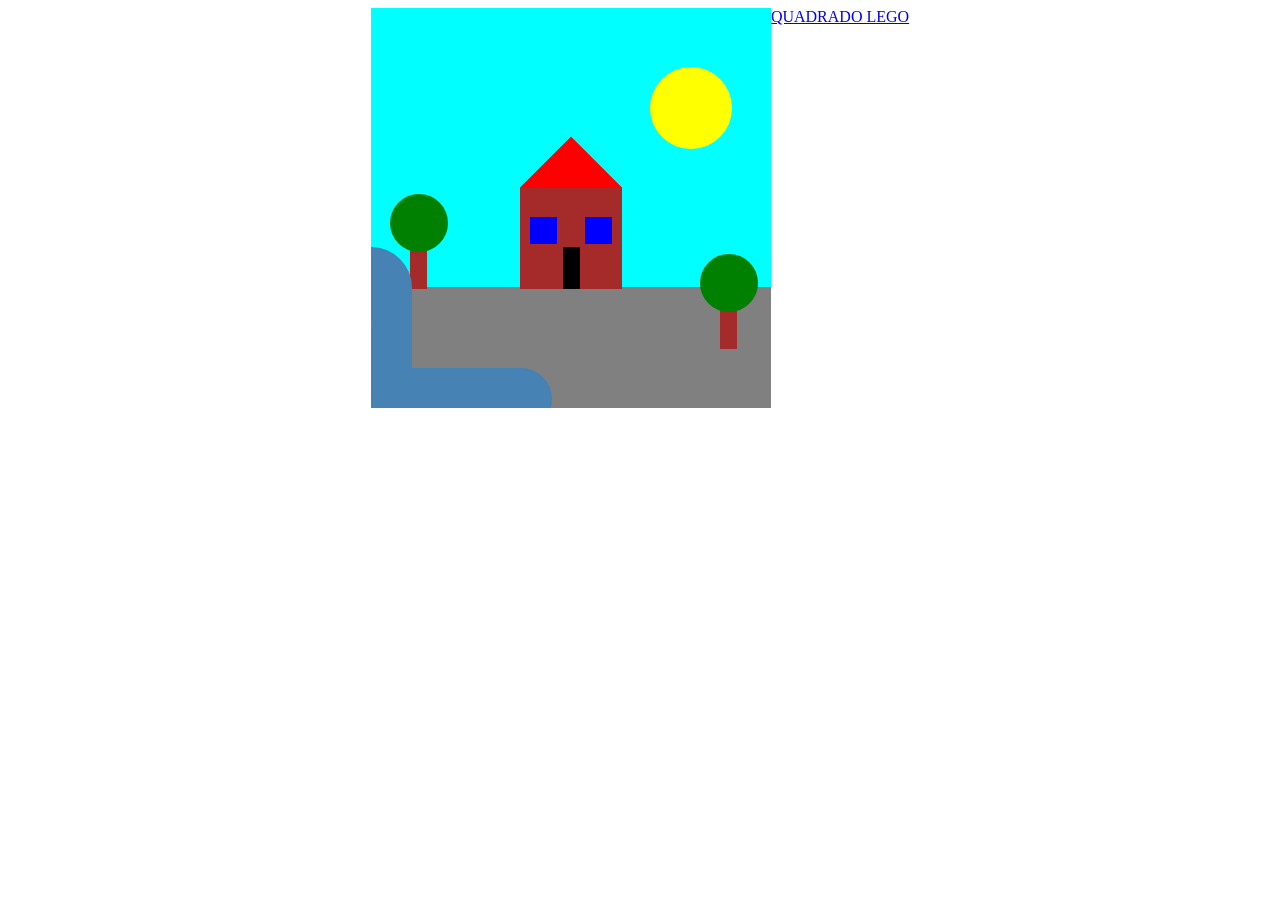
<file: canvas javascript/index.html>
<!DOCTYPE html>
<html lang="pt-br">
<head>
    <meta charset="UTF-8">
    <meta name="viewport" content="width=device-width, initial-scale=1.0">
    <link rel="stylesheet" href="style.css">
    <title>Canvas</title>
</head>
<body>
    <canvas id="canvas" width="400" height="400"></canvas>
    <script src="arquivo.js" type="text/javascript"></script>

    <div class="link">
        <a href="lego.html">QUADRADO LEGO</a>
    </div>
</body>
</html>
</file>
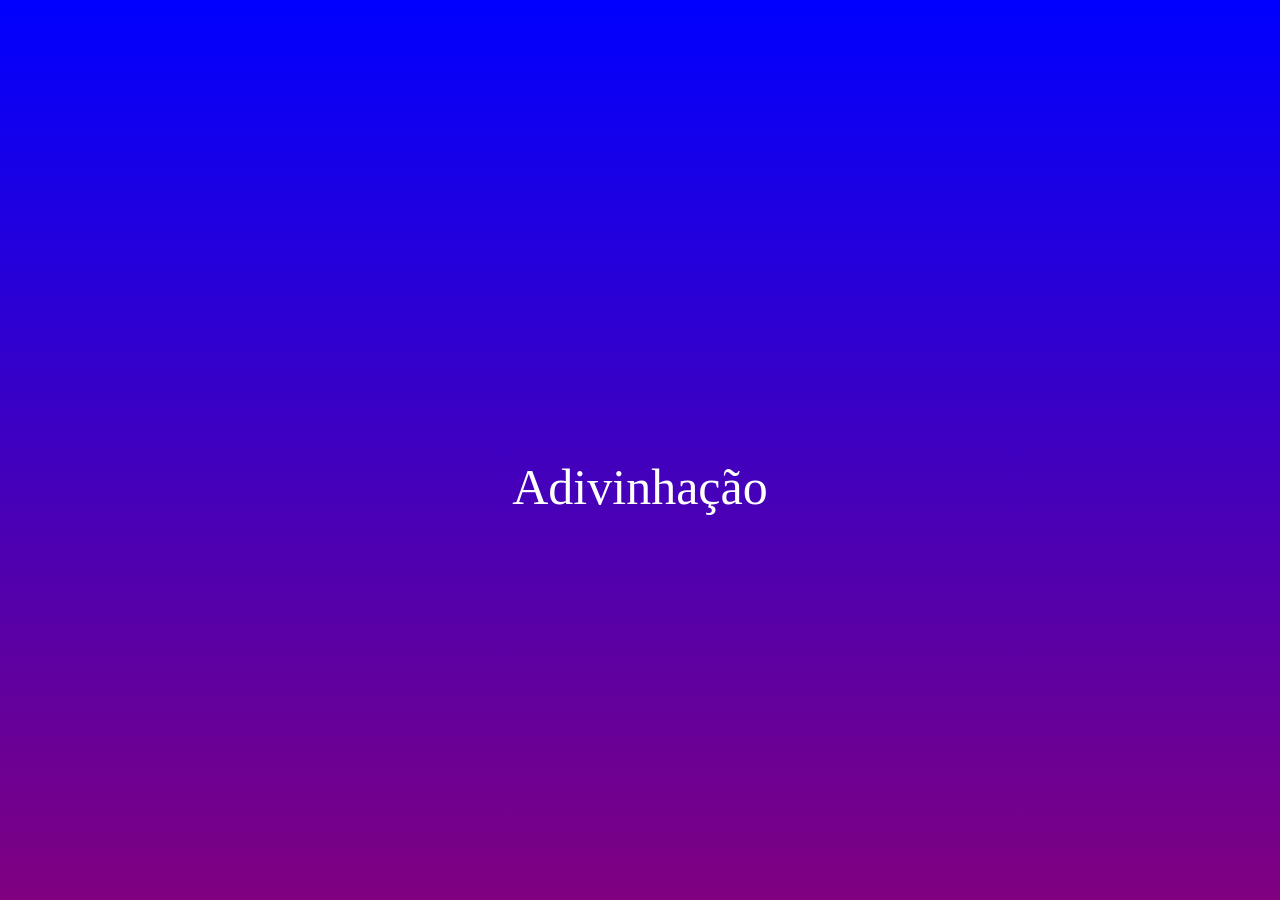
<file: java aula 2/index.html>
<!DOCTYPE html>
<html lang="pt-br">
<head>
    <meta charset="UTF-8">
    <meta name="viewport" content="width=device-width, initial-scale=1.0">
    <link rel="stylesheet" href="style.css">
    <title>Java aula 2</title>
</head>
<body>
    <div class="text">
        <a href="guess.html">Adivinhação</a>
    </div>
    <script src="arquivo.js"></script>
</body>
</html>
</file>
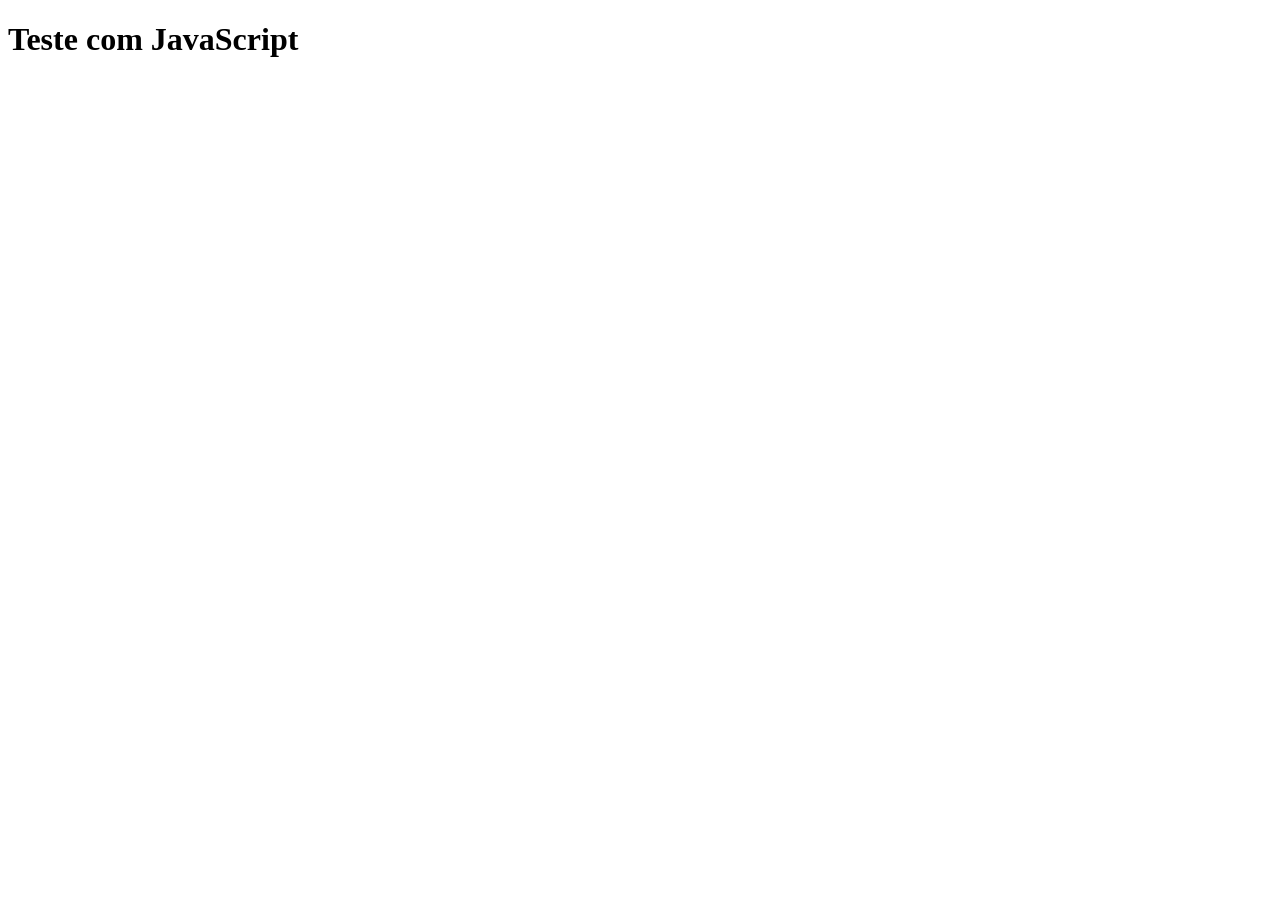
<file: Java/index.html>
<!DOCTYPE html>
<html lang="en">
<head>
    <meta charset="UTF-8">
    <meta name="viewport" content="width=device-width, initial-scale=1.0">
    <title>Document</title>
</head>
<body>
   <h1>Teste com JavaScript</h1>
    <script src="java.js" type="text/javascript"></script>
</body>
</html>
</file>
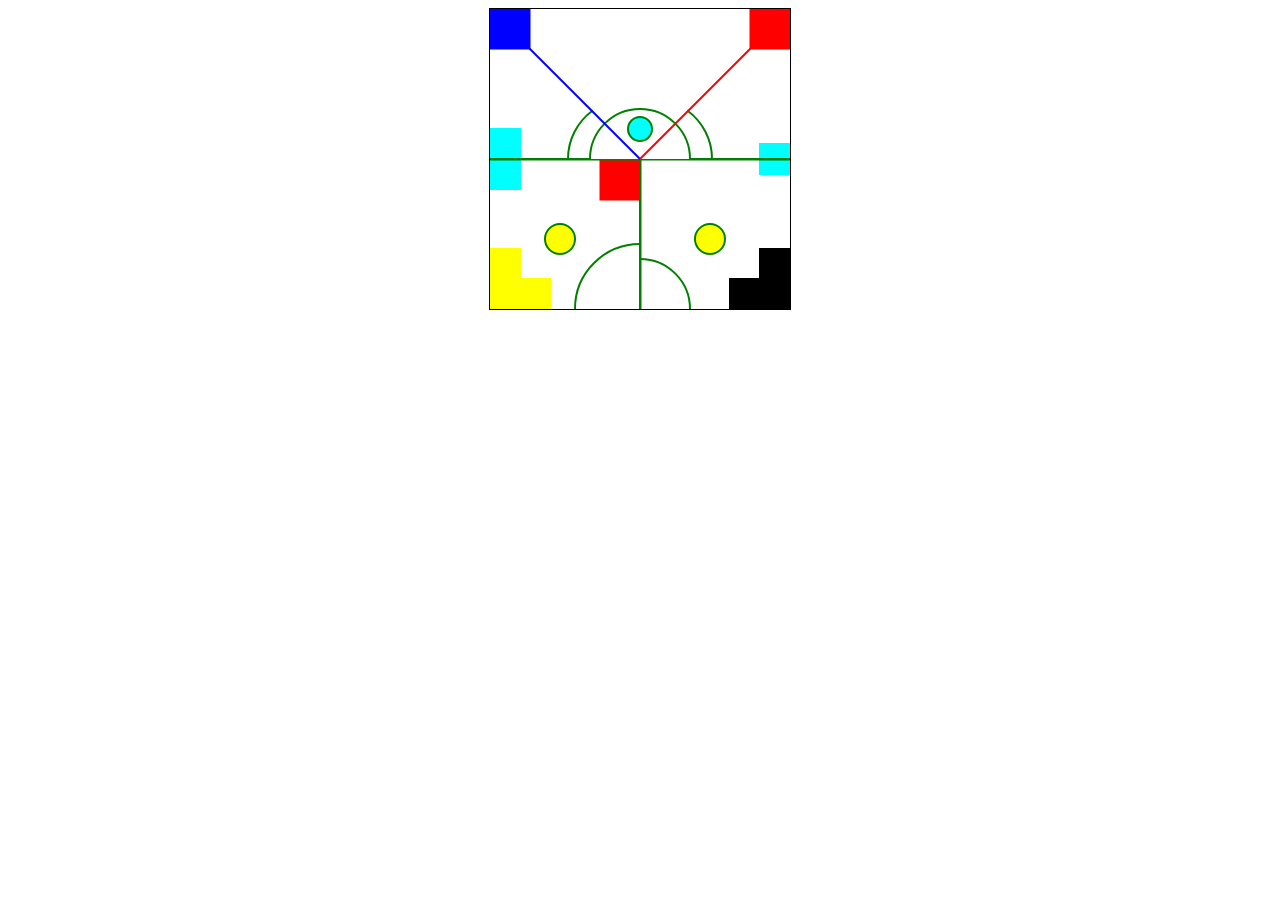
<file: canvas javascript/lego.html>
<!DOCTYPE html>
<html lang="pt-br">
<head>
    <meta charset="UTF-8">
    <meta name="viewport" content="width=device-width, initial-scale=1.0">
<link rel="stylesheet" href="style2.css">   
    <title>Canvas</title>
</head>
<body>
        <canvas id="canvas2" width="300" height="300"></canvas>
    <script src="arquivo2.js" type="text/javascript"></script>
</body>
</html>
</file>
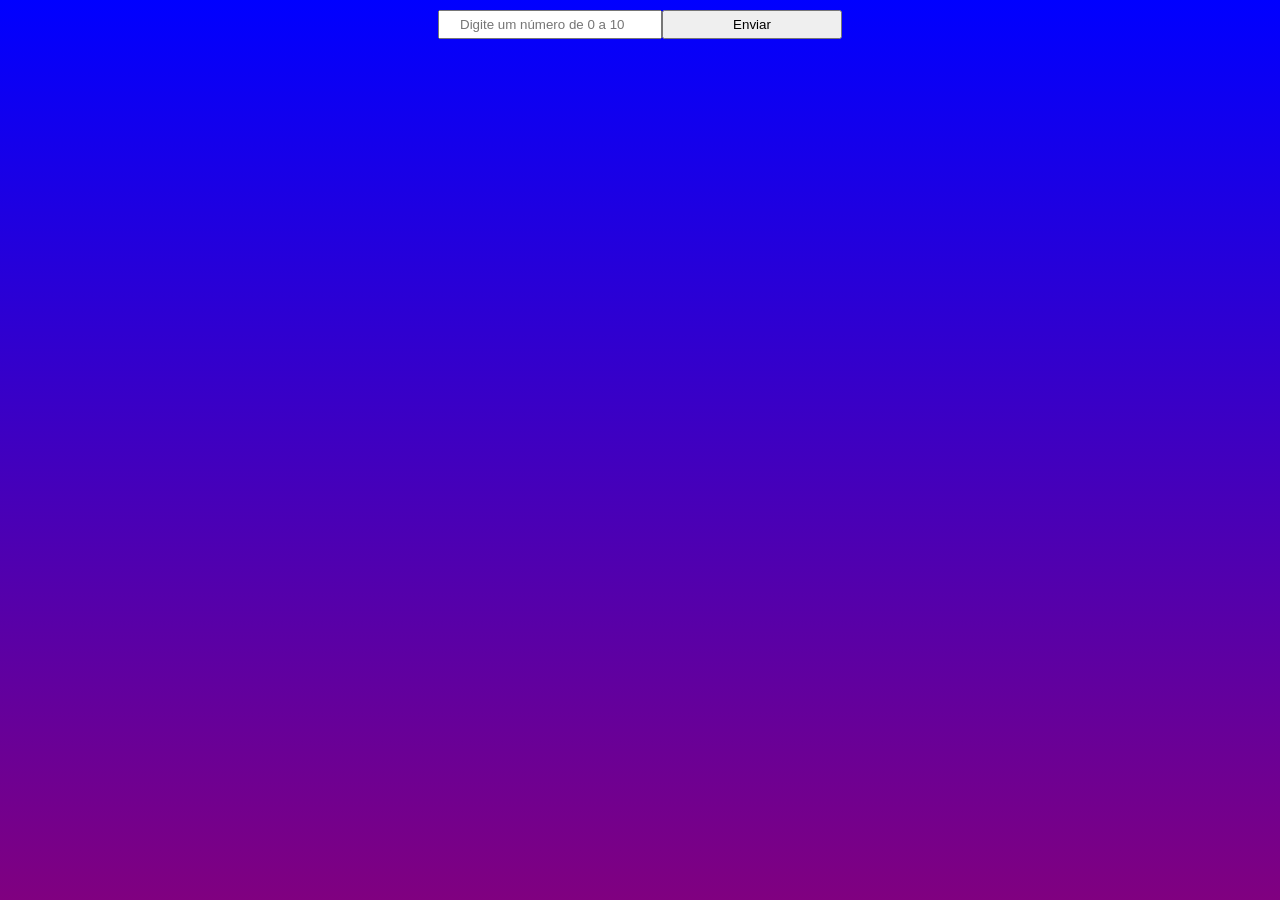
<file: java aula 2/guess.html>
<!DOCTYPE html>
<html lang="pt-br">
<head>
    <meta charset="UTF-8">
    <meta name="viewport" content="width=device-width, initial-scale=1.0">
    <link rel="stylesheet" href="style.css">
    <title>Adivinhação</title>
</head>
<body>
    <div class="adivinhação", id="adivinhacao">
    <input type="number"  id="numero"    placeholder="Digite um número de 0 a 10:">
    <input type="button"  id="botao"  value="Enviar" onclick="Comparar();">
    <br>
    <p id="resultado"></p>
    </div>

    <script src="arquivo.js" type="text/javascript"></script>
</body>
</html>
</file>
<file: canvas javascript/style.css>
#canvas{
    background-color: aqua;
}

body {
    display: flex;
    justify-content: center;  
} 

.link a {
    display: flex;
    justify-content: center;
    align-items: center;
}
</file>
<file: java aula 2/style.css>
body {
    background: linear-gradient(blue, purple);
    background-repeat: no-repeat;
    background-attachment: fixed;
}

.text {
    display: flex;
    align-items: center;
    justify-content: center;
    font-size: 50px;
    font-weight: 100px;
}

.text a {
   margin-top: 450px;
    color: white;
    text-decoration:none;
}

.adivinhação {
    display: flex;
    justify-content: center;
    align-items: center;
    font-weight: 100px;
}

.adivinhação input {
    padding: 5px 20px;
    width: 180px;
}

#resultado{
    color: white;
}
</file>
<file: canvas javascript/style2.css>
#canvas2{
    background-color: white;
    border: 1px solid black;
}

body {
    display: flex;
    justify-content: center;  
}
</file>
